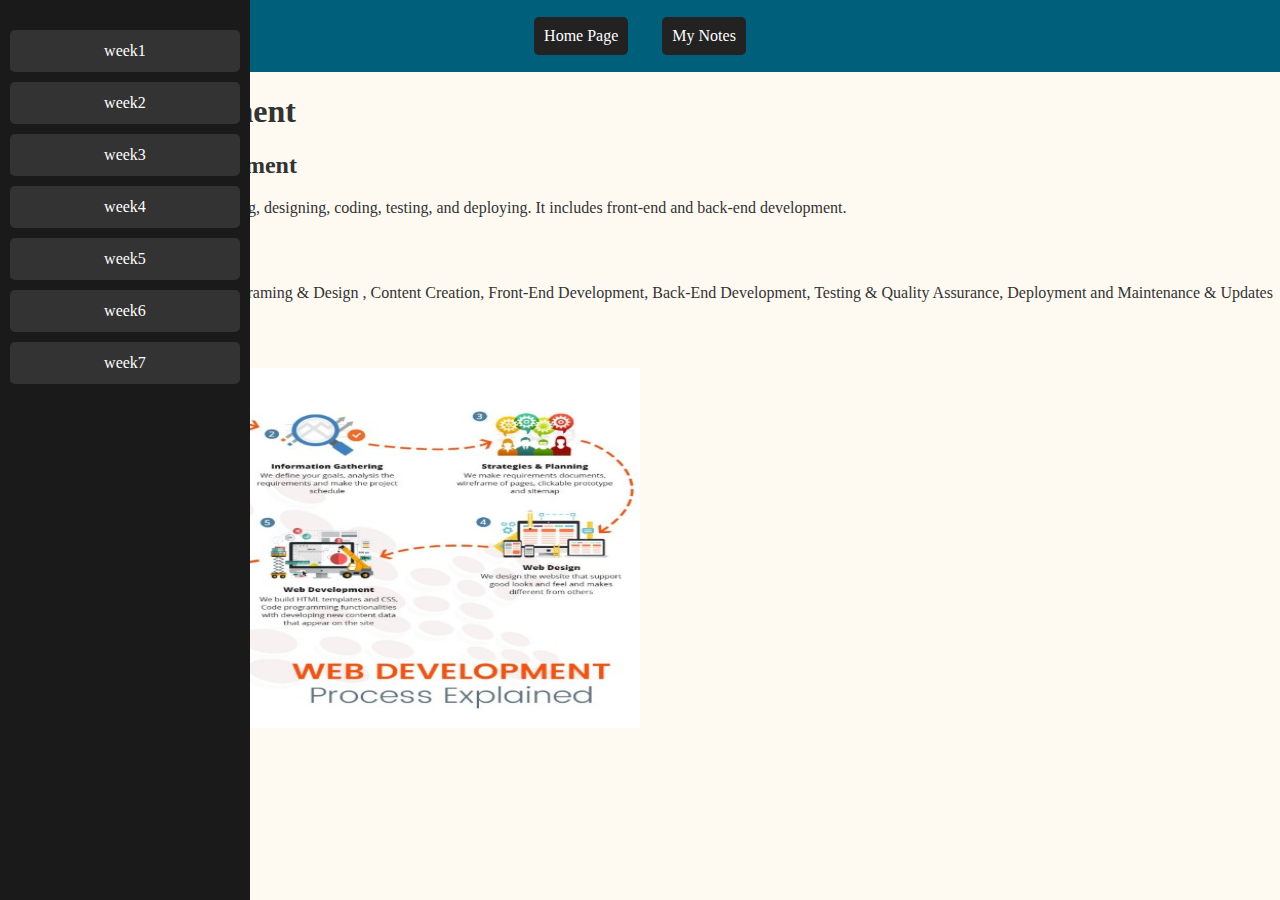
<file: index.html>
<!DOCTYPE html>
<html lang="en">

<head>
    <meta charset="UTF-8">
    <meta name="viewport" content="width=device-width, initial-scale=1.0">
    <title>Painite: The Rare Gemstone</title>
    <link rel="stylesheet" type="text/css" href="styles.css">

</head>

<body>
    <div class="topbar">
		<a href="index.html"><div class="box">Home Page</div></a>
        <div class="box">My Notes</div>

    </div>

    <div class="sidebar">
        <div class="top-boxes">
            <a href="index.html"><div class="box">week1</div></a>
			<a href="week2.html"><div class="box">week2</div></a>
			<a href="week3.html"><div class="box">week3</div></a>
			<a href="week4.html"><div class="box">week4</div></a>
			<a href="week5.html"><div class="box">week5</div></a>
			<a href="week6.html"><div class="box">week6</div></a>
			<a href="week7.html"><div class="box">week7</div></a>


			
        </div>
    </div>

    <header>
        <h1>Website Development</h1>
    </header>

    <section>
        <h2>Introduction to Development</h2>
        <p>Website development involves planning, designing, coding, testing, and deploying. It includes front-end and back-end development.</p>
    </section>

    <section>
        <h2>More</h2>
        <p>Planning, Research & Analysis , Wireframing & Design , Content Creation, Front-End Development, Back-End Development, Testing & Quality Assurance, Deployment and Maintenance & Updates   </p>
    </section>

<section>
    <h2>Web Development</h2>
    <img src="pictures/WebDesign1.jpg" alt="Web Design Image" width="640" height="360">
</section>


    <footer>
        <p>🔬 Scientific Insights.</p>
    </footer>

</body>

</html>
</file>
<file: styles.css>
html, body {
    height: 100%;
    margin: 0;
    padding: 0;
    background-color: #fefaf2;
    font-family: Merriweather, serif;
    color: #333;
}


.sidebar {
    width: 250px;
    background-color: #1a1a1a;
    color: #fff;
    height: 100vh;
    position: fixed;
    top: 0;
    left: 0;
    padding-top: 20px;
    z-index: 10;
    transition: width 0.3s ease;
	overflow-y: auto;	
}

.sidebar .box {
    padding: 12px;
    margin: 10px;
    background-color: #333;
    color: white;
    text-align: center;
    border-radius: 5px;
    transition: background-color 0.3s ease;
	font-size: 16px;
}

.sidebar .box:hover {
    background-color: #555;
	color: white;
}

.sidebar a {
    text-decoration: none;
	color: inherit;
}


.topbar {
    background-color: #005f7a;
	color: white;
    padding: 12px;
    text-align: center;
    position: relative;
    z-index: 5;
}

.topbar .box {
    display: inline-block;
    margin: 5px 15px;
    padding: 10px;
    background-color: #222;
    color: white;
    border-radius: 5px;
}

.main-container {
    margin-left: 260px; 
    padding: 20px;
}


.flexbox {
    background-color: #b0e0e6;
    flex: 1;
    padding: 5%;
    border: 5px solid #666;
    border-radius: 10px;
    text-align: center;
    min-height: 10%;
    width: 70%;
    margin-left: auto;
	margin-right: auto;
    overflow: auto;
    white-space: normal;
}

.flexbox:focus {
    outline: 2px solid #007b9e;
}


@media (max-width: 768px) {
    .sidebar {
        width: 200px; 
    }

    .main-container {
        margin-left: 200px; 
        padding: 10px;
    }

    .flexbox {
        width: 100%;
        padding: 5%;
    }
}

@media (max-width: 480px) {
    .sidebar {
        width: 100%; 
		height: auto;
        position: relative;
		padding-bottom: 10px;
    }

    .topbar .box {
        display: block;
        margin: 10px 0;
    }
	
	 .main-container {
        margin-left: 0;
        padding: 10px;
    }

    .flexbox {
        width: 100%;
        margin-left: 0;
        padding: 5%;
    }
}
</file>
